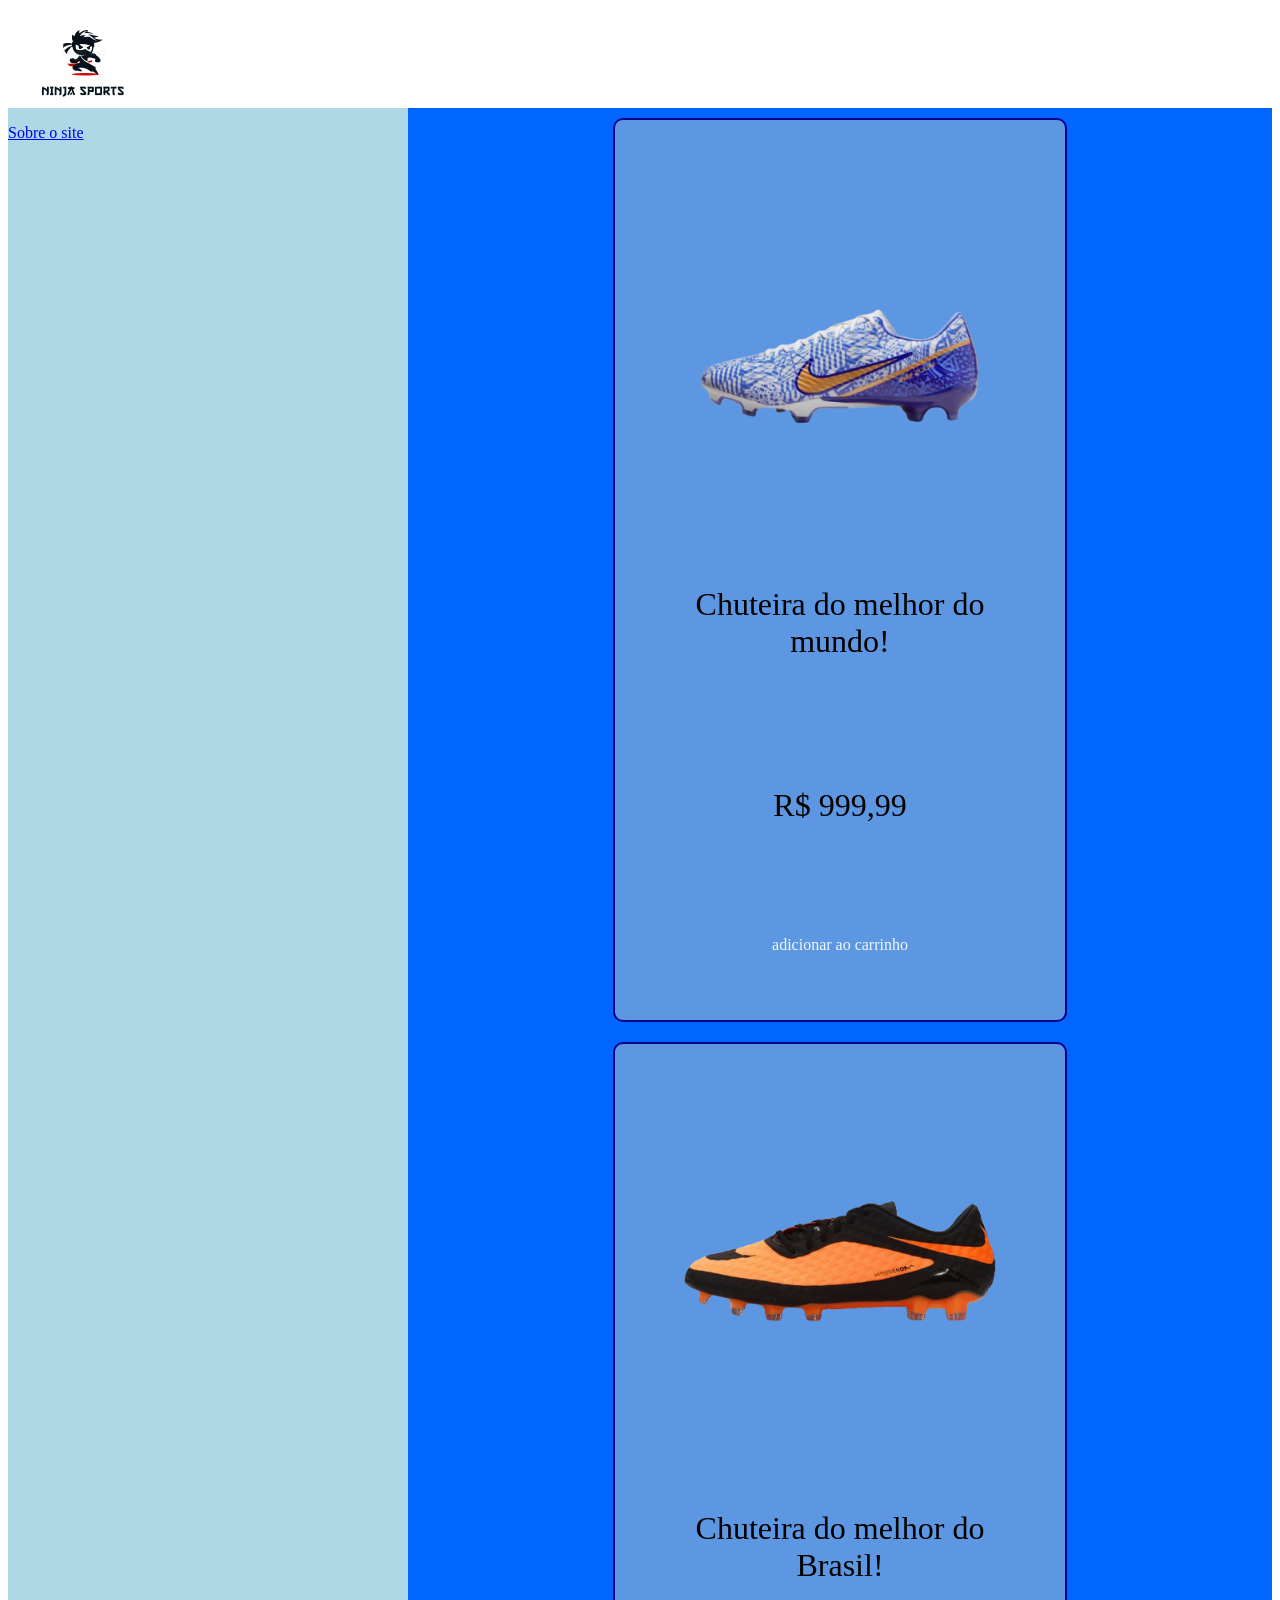
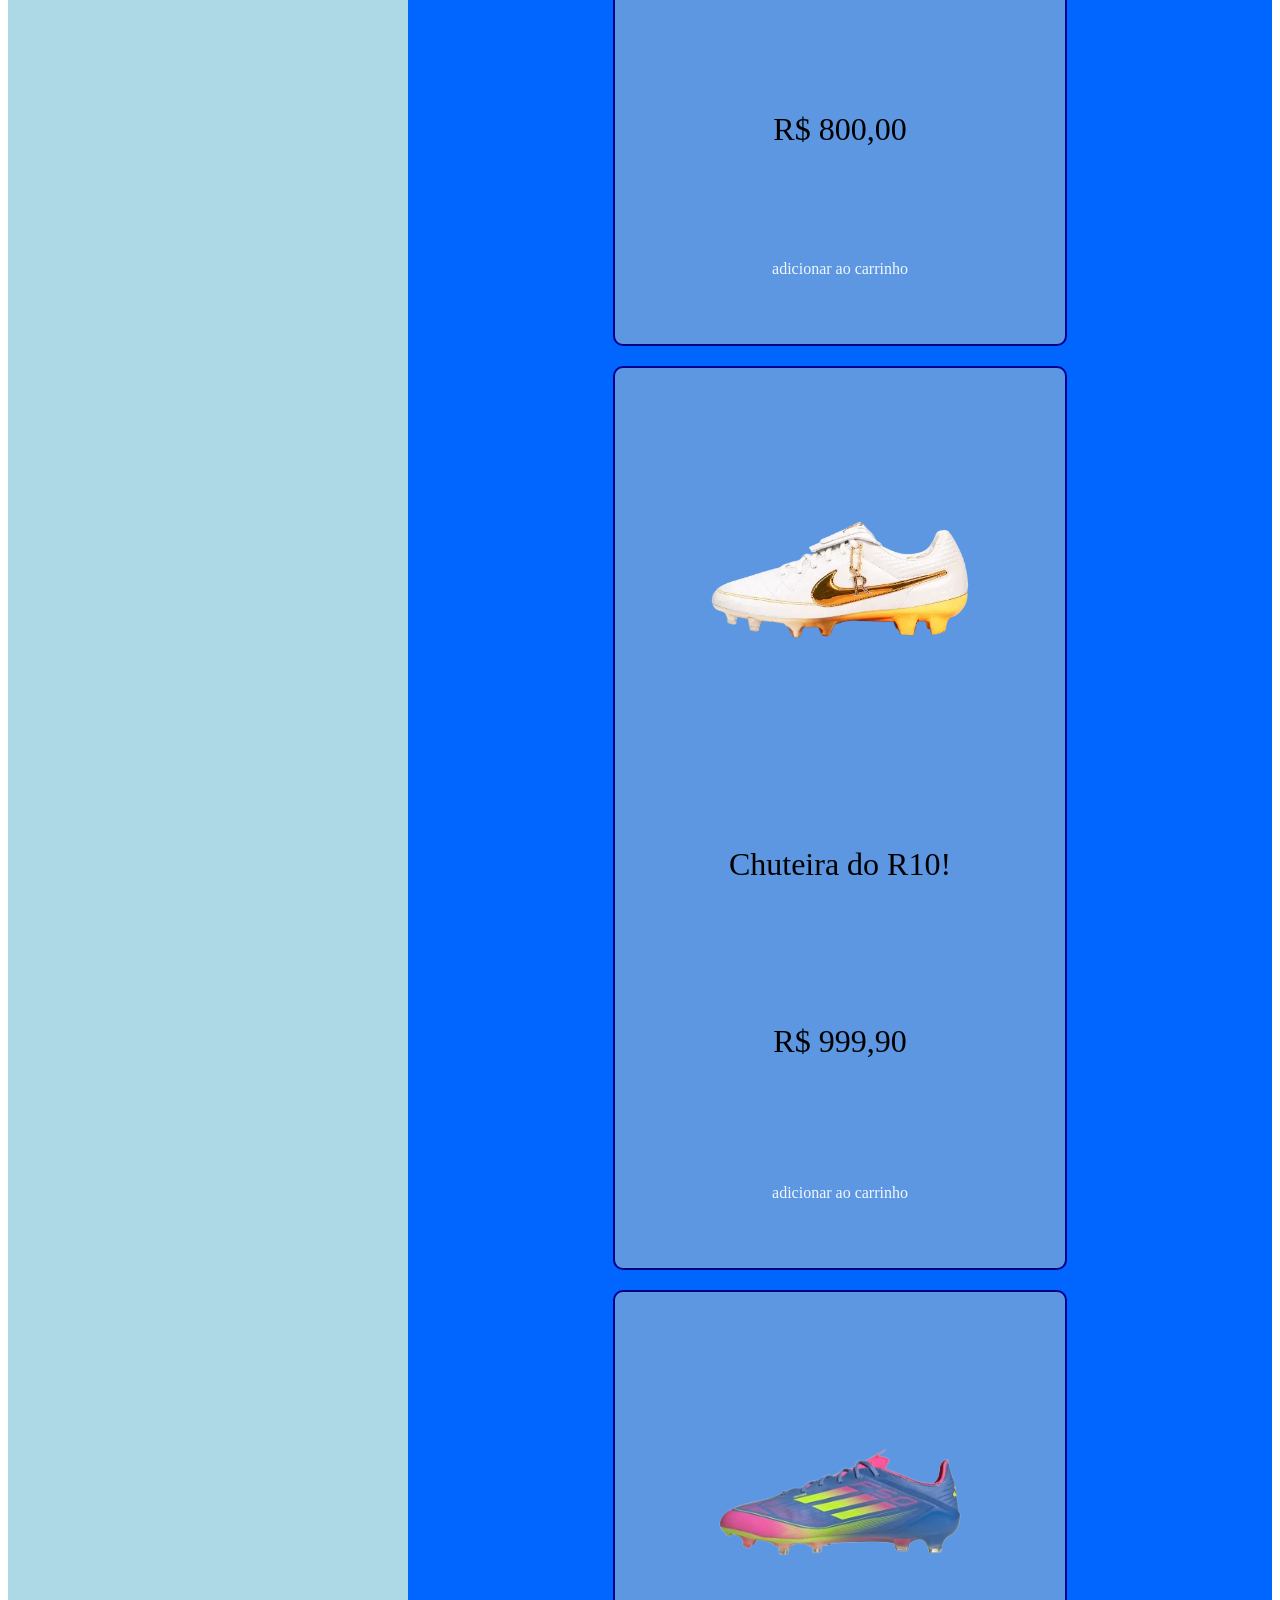
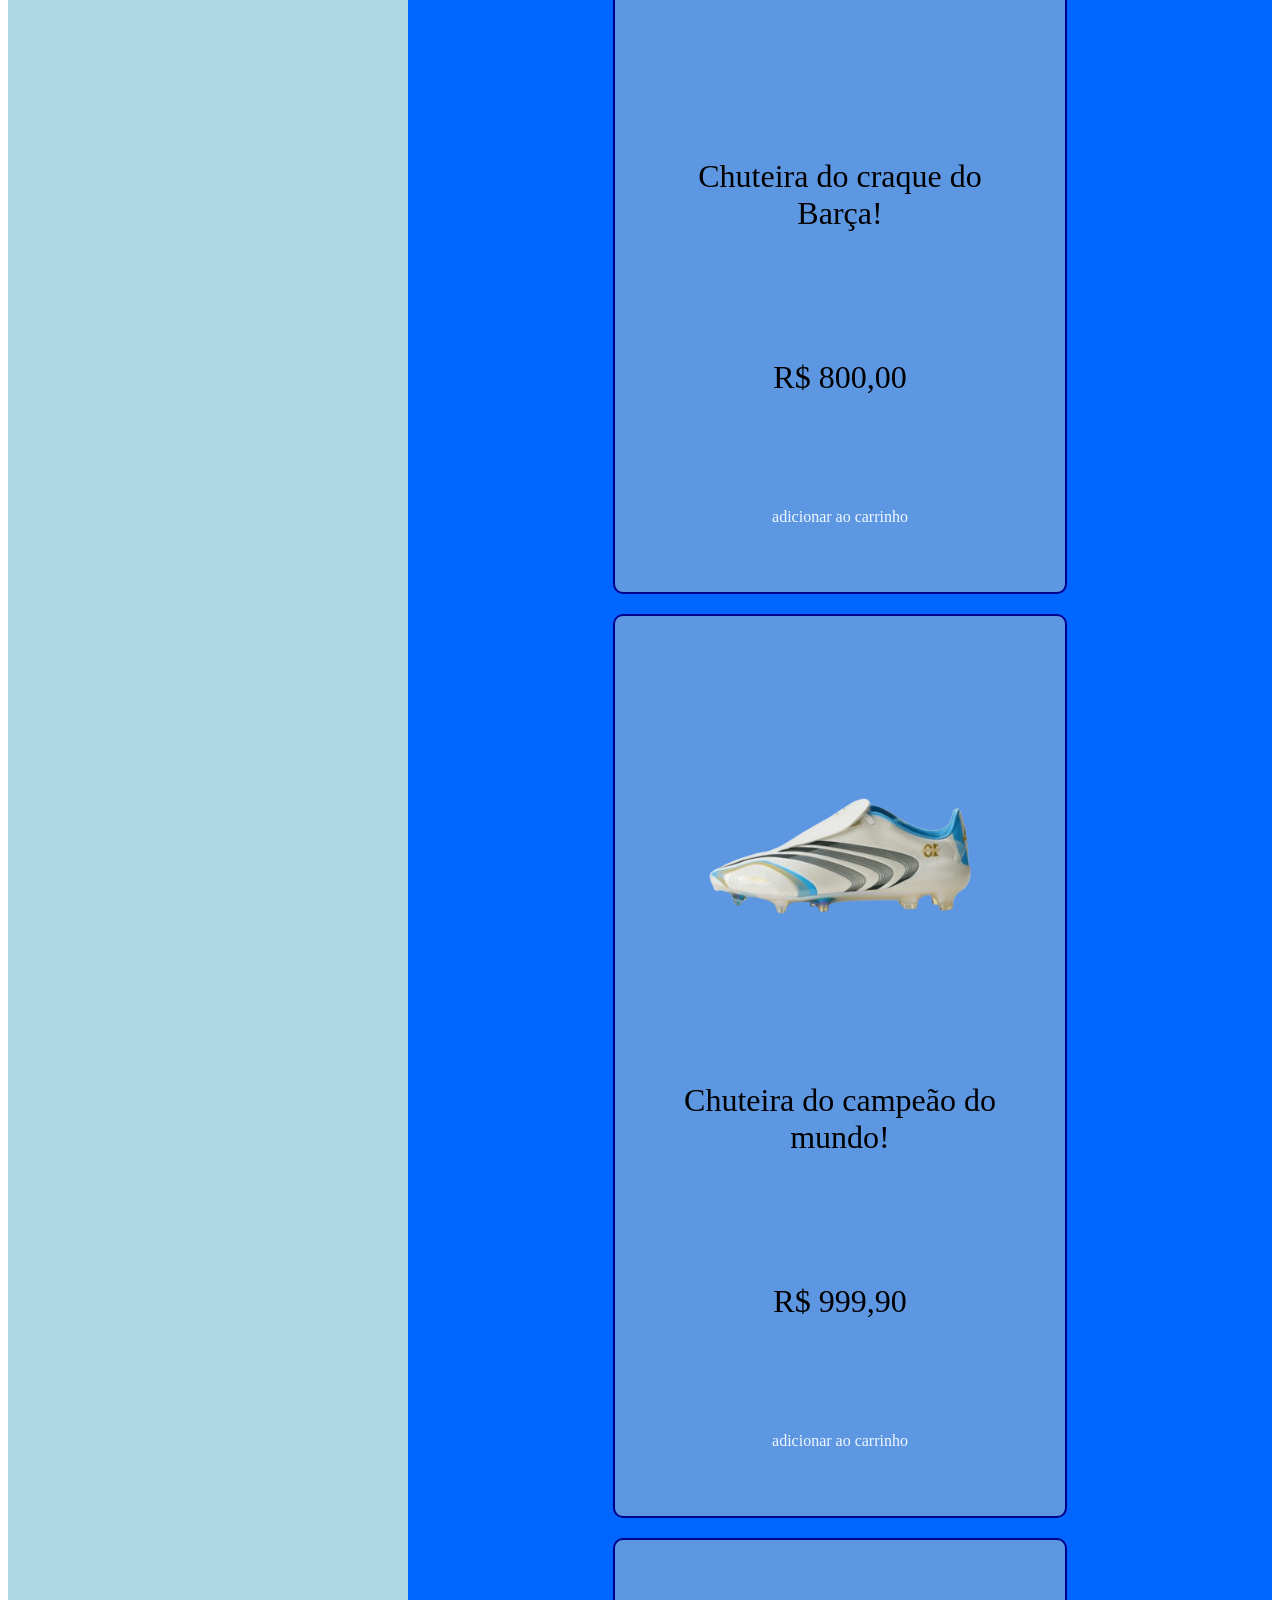
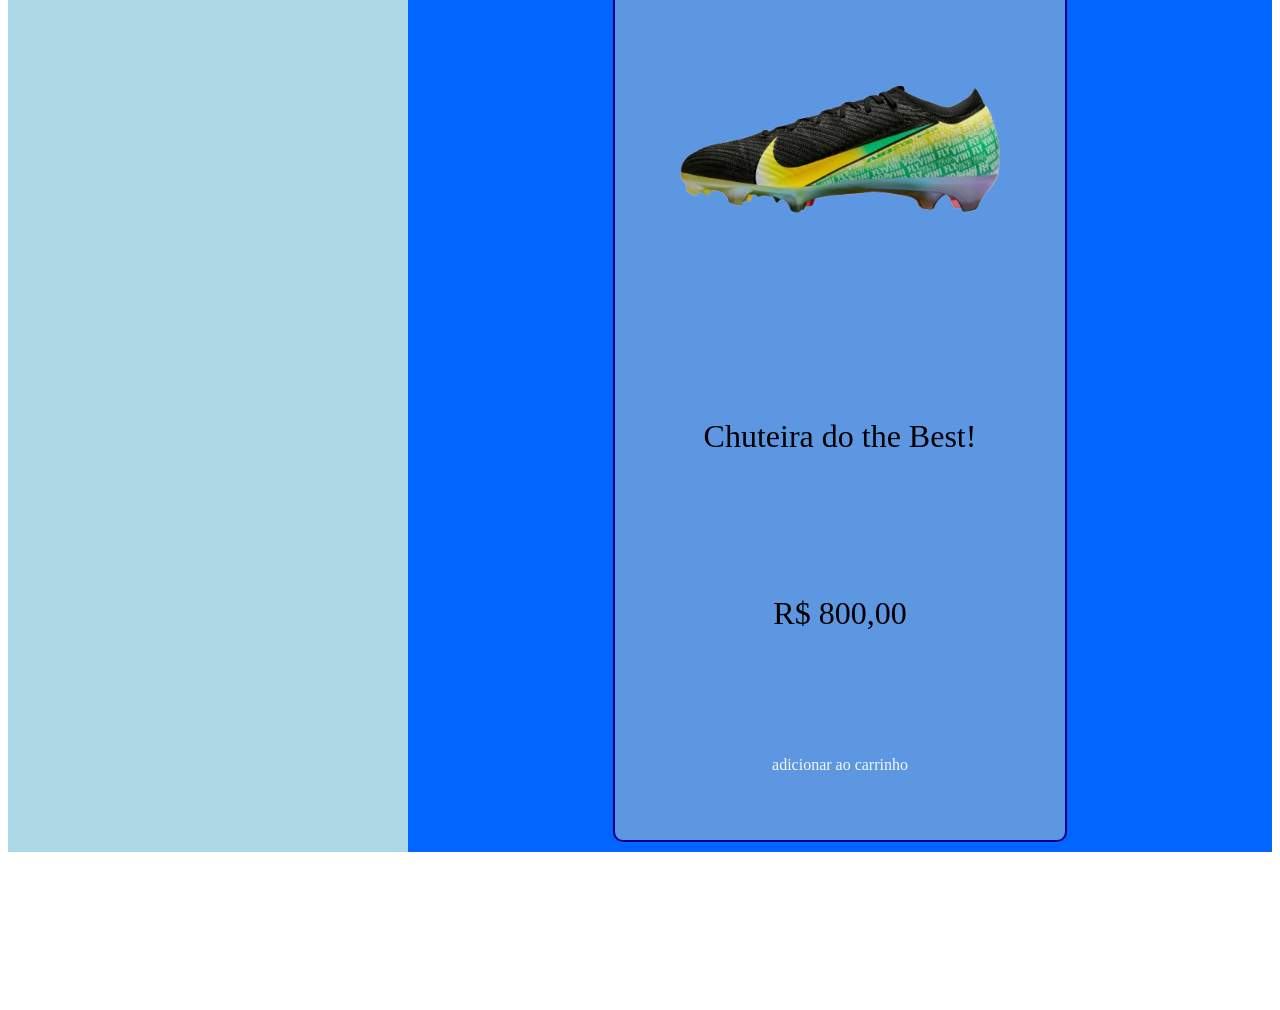
<file: index.html>
<!DOCTYPE html>
<html lang="en">
<head>
    <meta charset="UTF-8">
    <meta name="viewport" content="width=device-width, initial-scale=1.0">
    <title>Document</title>
    <link rel="stylesheet" href="style.css">
</head>
<body>
    <header>
        <a href="index.html"><img src="img/logo.png" class="imglogo"></a>
    </header>

    <aside><a href="sobre_o_site.html"><p>Sobre o site</p></a></aside>
    <main>
            <div class="letra">
            
        </div>
        <div class="pai">
            <div class="card">
                <img src="img/mercurialcr7-removebg-preview.png" class="imagem_produto" alt="">
                <p class="d_produto">Chuteira do melhor do mundo!</p>
                <p class="d_produto">R$ 999,99</p>
                <p class="botao produto"><a class="letra_botao" href="carrinho_produtos.html">adicionar ao carrinho</a></p>
            </div>

            <div class="card">
                <img src="img/hypervenom-removebg-preview.png" class="imagem_produto" alt="">
                <p class="d_produto">Chuteira do melhor do Brasil!</p>
                <p class="d_produto">R$ 800,00</p>
                <p class="botao produto"><a class="letra_botao" href="carrinho_produtos.html">adicionar ao carrinho</a></p>
            </div>
            <div class="card">
                <img src="img/chuteirar10.webp" class="imagem_produto" alt="">
                <p class="d_produto">Chuteira do R10!</p>
                <p class="d_produto">R$ 999,90</p>
                <p class="botao produto"><a class="letra_botao" href="carrinho_produtos.html">adicionar ao carrinho</a></p>
            </div>
             <div class="card">
                <img src="img/adidasyamal-removebg-preview (1).png" class="imagem_produto" alt="">
                <p class="d_produto">Chuteira do craque do Barça!</p>
                <p class="d_produto">R$ 800,00</p>
                <p class="botao produto"><a class="letra_botao" href="carrinho_produtos.html">adicionar ao carrinho</a></p>
            </div>
             <div class="card">
                <img src="img/messi.png" class="imagem_produto" alt="">
                <p class="d_produto">Chuteira do campeão do mundo!</p>
                <p class="d_produto">R$ 999,90</p>
                <p class="botao produto"><a class="letra_botao" href="carrinho_produtos.html">adicionar ao carrinho</a></p>
            </div>
             <div class="card">
                <img src="img/vini.png" class="imagem_produto" alt="">
                <p class="d_produto">Chuteira do the Best!</p>
                <p class="d_produto">R$ 800,00</p>
                <p class="botao produto"><a class="letra_botao" href="carrinho_produtos.html">adicionar ao carrinho</a></p>
            </div>
        </div>
    </main>
    <footer></footer>
</body>
</html>
</file>
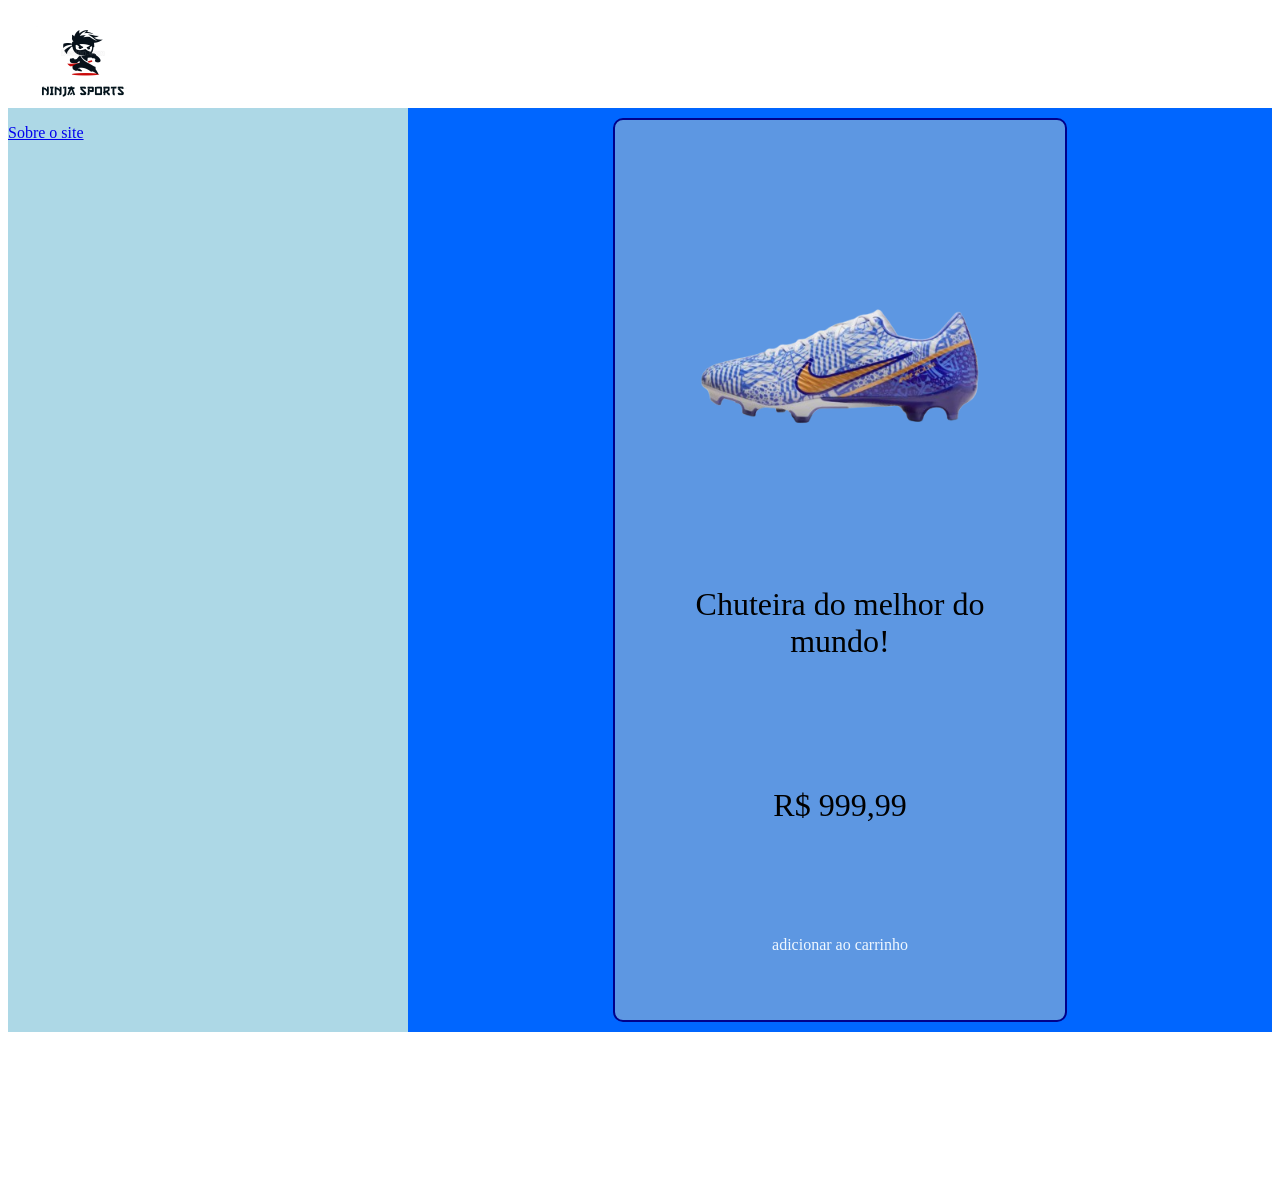
<file: carrinho_produtos.html>
<!DOCTYPE html>
<html lang="en">
<head>
    <meta charset="UTF-8">
    <meta name="viewport" content="width=device-width, initial-scale=1.0">
    <title>Document</title>
    <link rel="stylesheet" href="style.css">
</head>
<body>
    <header>
       <a href="index.html"><img src="img/logo.png" class="imglogo">
    </header>

    <aside><a href="sobre_o_site.html"><p>Sobre o site</p></a></aside>
    <main>
           <div class="pai">
            
            <div class="card">
                <img src="img/mercurialcr7-removebg-preview.png" class="imagem_produto" alt="">
                <p class="d_produto">Chuteira do melhor do mundo!</p>
                <p class="d_produto">R$ 999,99</p>
                <p class="botao produto"><a class="letra_botao" href="carrinho_produtos.html">adicionar ao carrinho</a></p>
            </div>

           </div>
    </main>
    <footer></footer>
</body>
</html>
</file>
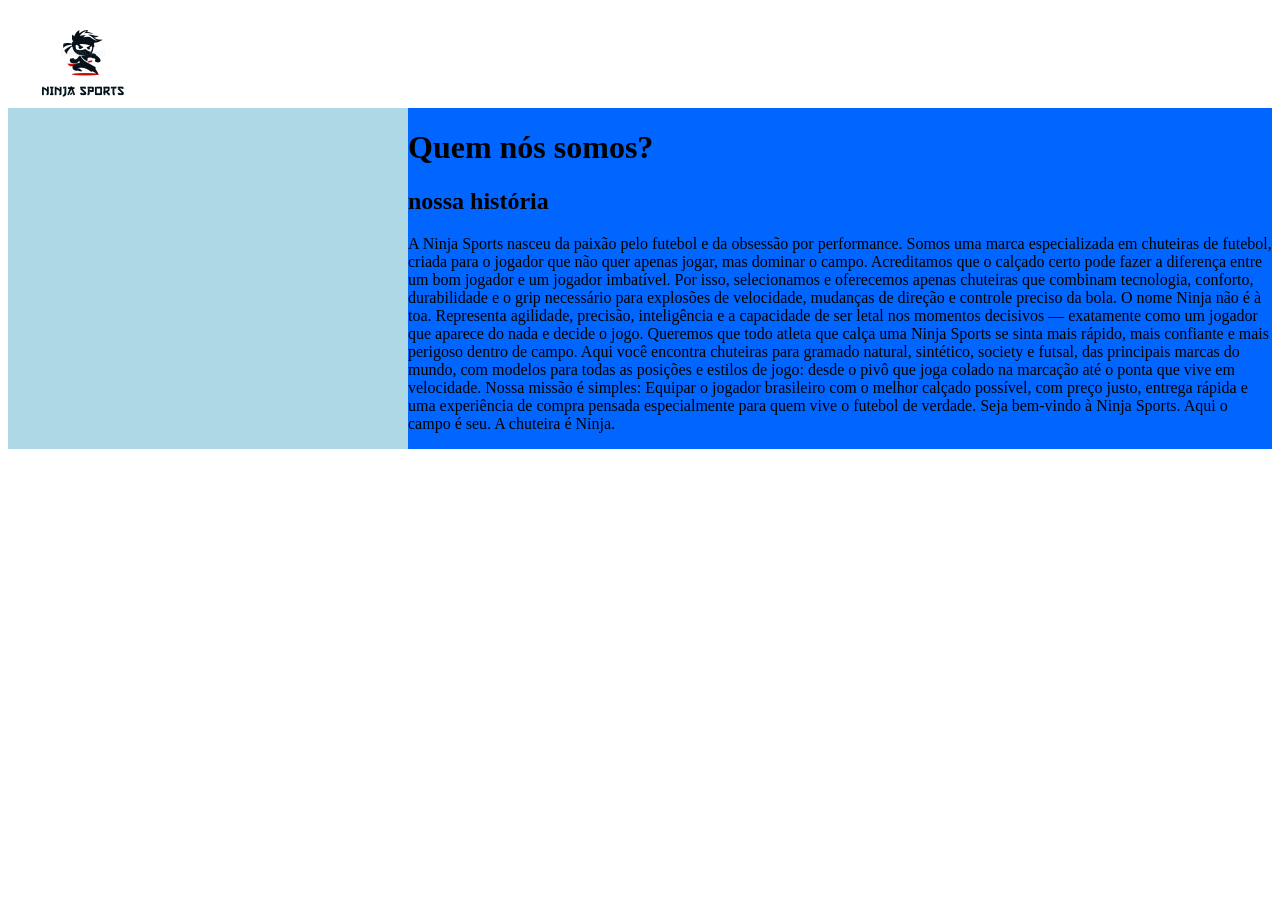
<file: sobre_o_site.html>
<!DOCTYPE html>
<html lang="en">
<head>
    <meta charset="UTF-8">
    <meta name="viewport" content="width=device-width, initial-scale=1.0">
    <title>Document</title>
    <link rel="stylesheet" href="style.css">
</head>
<body>
    <header>
        <a href="index.html"><img src="img/logo.png" class="imglogo"></a>
    </header>

    <aside></aside>
    <main>
        <h1>Quem nós somos?</h1>
        <h2>nossa história</h2>
        <p>A Ninja Sports nasceu da paixão pelo futebol e da obsessão por performance.
Somos uma marca especializada em chuteiras de futebol, criada para o jogador que não quer apenas jogar, mas dominar o campo. Acreditamos que o calçado certo pode fazer a diferença entre um bom jogador e um jogador imbatível. Por isso, selecionamos e oferecemos apenas chuteiras que combinam tecnologia, conforto, durabilidade e o grip necessário para explosões de velocidade, mudanças de direção e controle preciso da bola.
O nome Ninja não é à toa. Representa agilidade, precisão, inteligência e a capacidade de ser letal nos momentos decisivos — exatamente como um jogador que aparece do nada e decide o jogo. Queremos que todo atleta que calça uma Ninja Sports se sinta mais rápido, mais confiante e mais perigoso dentro de campo.
Aqui você encontra chuteiras para gramado natural, sintético, society e futsal, das principais marcas do mundo, com modelos para todas as posições e estilos de jogo: desde o pivô que joga colado na marcação até o ponta que vive em velocidade.
Nossa missão é simples:
Equipar o jogador brasileiro com o melhor calçado possível, com preço justo, entrega rápida e uma experiência de compra pensada especialmente para quem vive o futebol de verdade.
Seja bem-vindo à Ninja Sports.
Aqui o campo é seu. A chuteira é Ninja.</p>
    </main>
    <footer></footer>
</body>
</html>
</file>
<file: style.css>
body{
    display: grid;
    grid-template-areas:
    "cabeca cabeca"
        "braco corpo"
        "pe pe";
    grid-template-rows: 100px auto 150px;
    grid-template-columns: 400px auto;
}

header{
    background-color:white;
    grid-area: cabeca;

}
aside{
    background-color: lightblue;
    grid-area: braco;
}
main{
    background-color: rgb(0, 102, 255);
    grid-area: corpo;
}
footer{
    background-color: blsck;
    grid-area: pe;
}

.card{
    display: flex;
    flex-direction: column;
    justify-content: space-between;
    padding: 50px;
    align-items:center ;
    border: darkblue 2px solid;
    background-color: rgb(93, 151, 226);
    width: 350px;
    height: 800px;
    border-radius: 10px;
    text-align:center ;
    margin:10px;
}

.imagem_produto{
    width: 320px;
}
.d_produto{
    color: black;
    font-size: xx-large;
}
.p_produto{
    color: deeppink;
    font-size: 40px;
}
.botao_produto{
    font-size: 30px;
    background-color: black;
    width: 50%;
    text-decoration: none;
    height: 50px;
    border-radius: 20px;
}
.letra_botao{
    display: block;
    text-decoration: none;
    color: aliceblue;
}
.mae{
     display: flex;
    justify-content: center;
    align-items: center;
}
.pai{
    display: flex;
    flex-wrap: wrap;
    justify-content: center;
    align-items: center;
}

@media only screen and (max-width: 850px) {
    body{
        grid-template-areas: 
        "cabeca"
        "braco"
        "corpo"
        "pe";
        grid-template-columns: 1fr;
        grid-template-rows: 200px 50px auto 200px;
    }   
    header img{
        display: none;
    } 
}
@media only screen and (max-width: 450px) {
    body{
        grid-template-areas: 
        "cabeca"
        "corpo"
        "pe";
        grid-template-columns: 1fr;
        grid-template-rows: 100px auto 100px;
    }
    aside{
        display: none;
    }
   
    
}
.imglogo{
    width: 150px;

}
</file>
